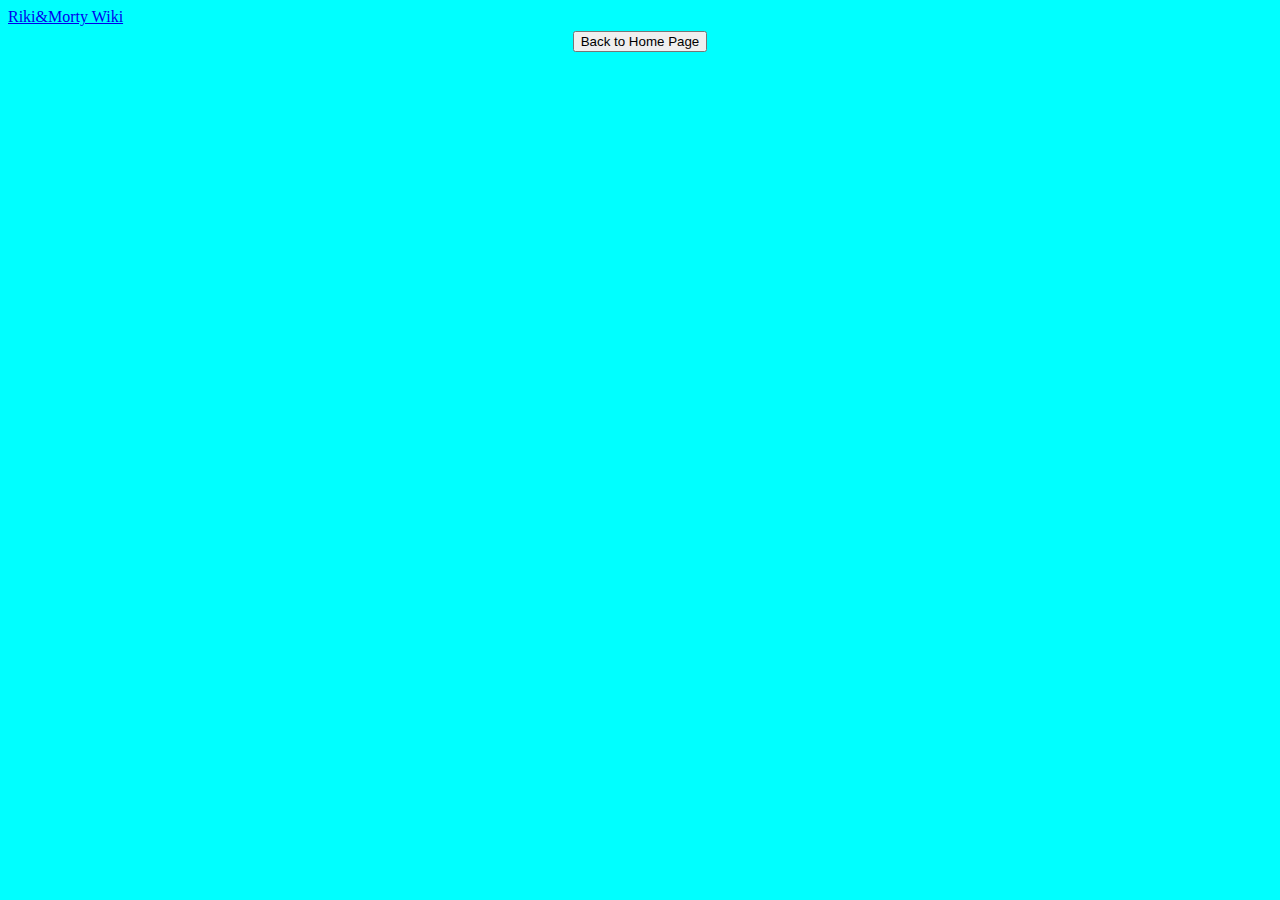
<file: RickAndMortyExercise/characterPage.html>
<!DOCTYPE html>
<html lang="en">

<head>
    <meta charset="UTF-8">
    <meta http-equiv="X-UA-Compatible" content="IE=edge">
    <meta name="viewport" content="width=device-width, initial-scale=1.0">
    <title>Document</title>
    <link href="https://cdn.jsdelivr.net/npm/bootstrap@5.0.2/dist/css/bootstrap.min.css" rel="stylesheet"
        integrity="sha384-EVSTQN3/azprG1Anm3QDgpJLIm9Nao0Yz1ztcQTwFspd3yD65VohhpuuCOmLASjC" crossorigin="anonymous">
    <link rel="stylesheet" href="characterPageCSS.css">
</head>

<body>

    <nav class="navbar navbar-expand-lg navbar-dark bg-info">
        <div class="container-fluid">
            <a id="logo" class="navbar-brand text-dark fw-bold" href="index.html">Riki&Morty Wiki</a>

        </div>
    </nav>

    <div class="goHome">
        <button class="goHomeBtn btn btn-info fw-bold">Back to Home Page</button>
    </div>
    <script>

    </script>
    </div>

    <div class="gallery fw-bold">

    </div>

    <script src="characterJS.js"></script>
</body>

</html>
</file>
<file: RickAndMortyExercise/characterPageCSS.css>
body {
    background-color: aqua;
}

.gallery img {
    width: 800px;
    margin: 0 auto;
}

.gallery {
    background-color: aqua;
}

.goHome {
    text-align: center;
    padding: 5px;
}
</file>
